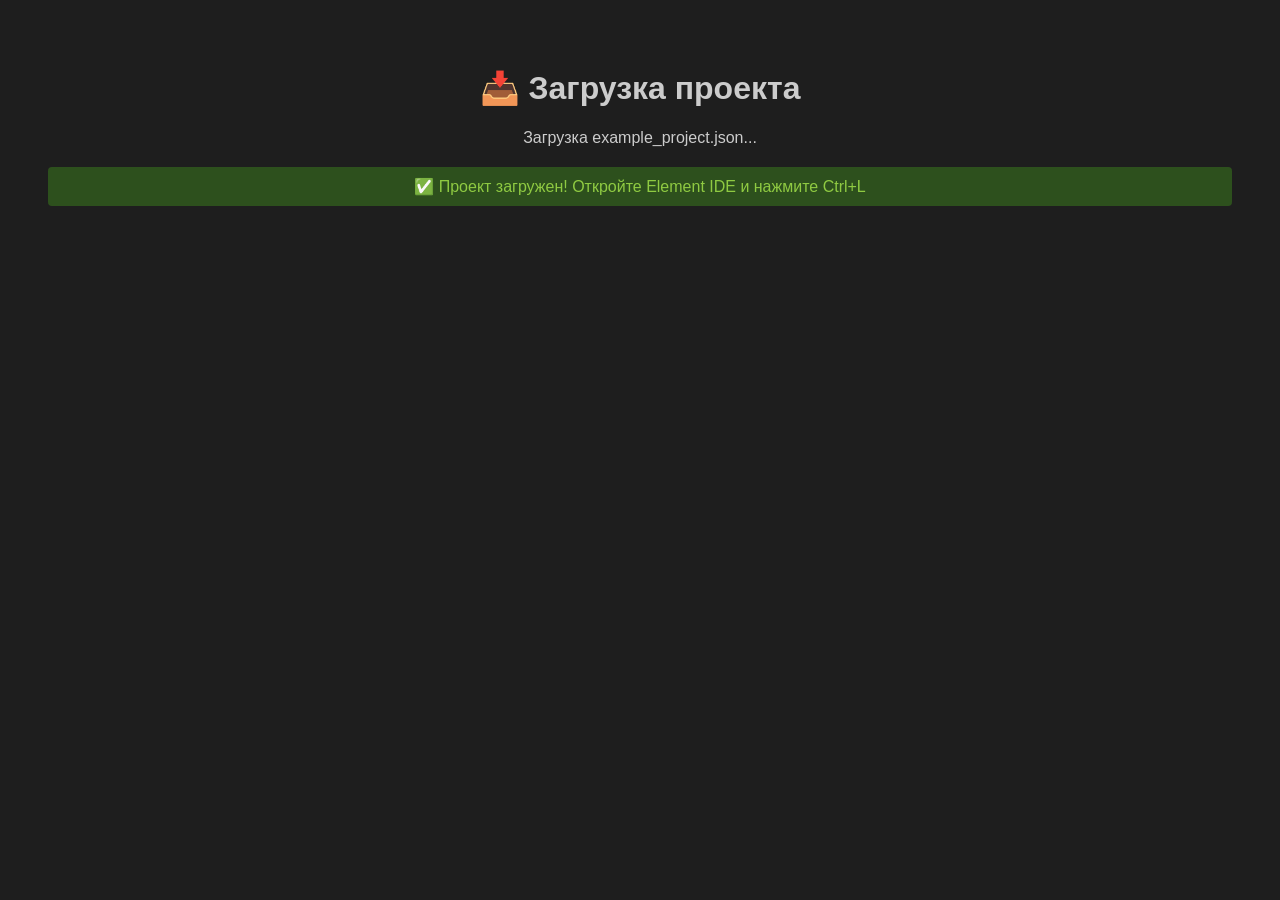
<file: output/www/load.html>
<!DOCTYPE html>
<html lang="ru">
<head>
<meta charset="UTF-8">
<title>Load Project - Element IDE</title>
<style>
body {
    font-family: 'Segoe UI', sans-serif;
    background: #1e1e1e;
    color: #ccc;
    padding: 40px;
    text-align: center;
}
button {
    background: #007acc;
    color: white;
    border: none;
    padding: 15px 30px;
    font-size: 16px;
    cursor: pointer;
    border-radius: 4px;
    margin: 10px;
}
button:hover {
    background: #0098e6;
}
#status {
    margin-top: 20px;
    padding: 10px;
    border-radius: 4px;
}
.success { background: #2d501d; color: #8fca42; }
.error { background: #501d1d; color: #ca4242; }
</style>
</head>
<body>
<h1>📥 Загрузка проекта</h1>
<p>Загрузка example_project.json...</p>
<div id="status"></div>

<script>
function loadProject() {
    fetch('example_project.json')
        .then(function(response) {
            if (!response.ok) {
                throw new Error('HTTP ' + response.status);
            }
            return response.json();
        })
        .then(function(project) {
            // Сохраняем проект в localStorage
            localStorage.setItem('element_project_to_load', JSON.stringify(project));
            
            document.getElementById('status').className = 'success';
            document.getElementById('status').innerHTML = '✅ Проект загружен! Откройте Element IDE и нажмите Ctrl+L';
            
            // Перенаправляем на главную страницу через 2 секунды
            setTimeout(function() {
                window.location.href = '/';
            }, 2000);
        })
        .catch(function(err) {
            document.getElementById('status').className = 'error';
            document.getElementById('status').innerHTML = '❌ Ошибка: ' + err.message;
        });
}

// Загружаем проект при открытии страницы
loadProject();
</script>
</body>
</html>
</file>
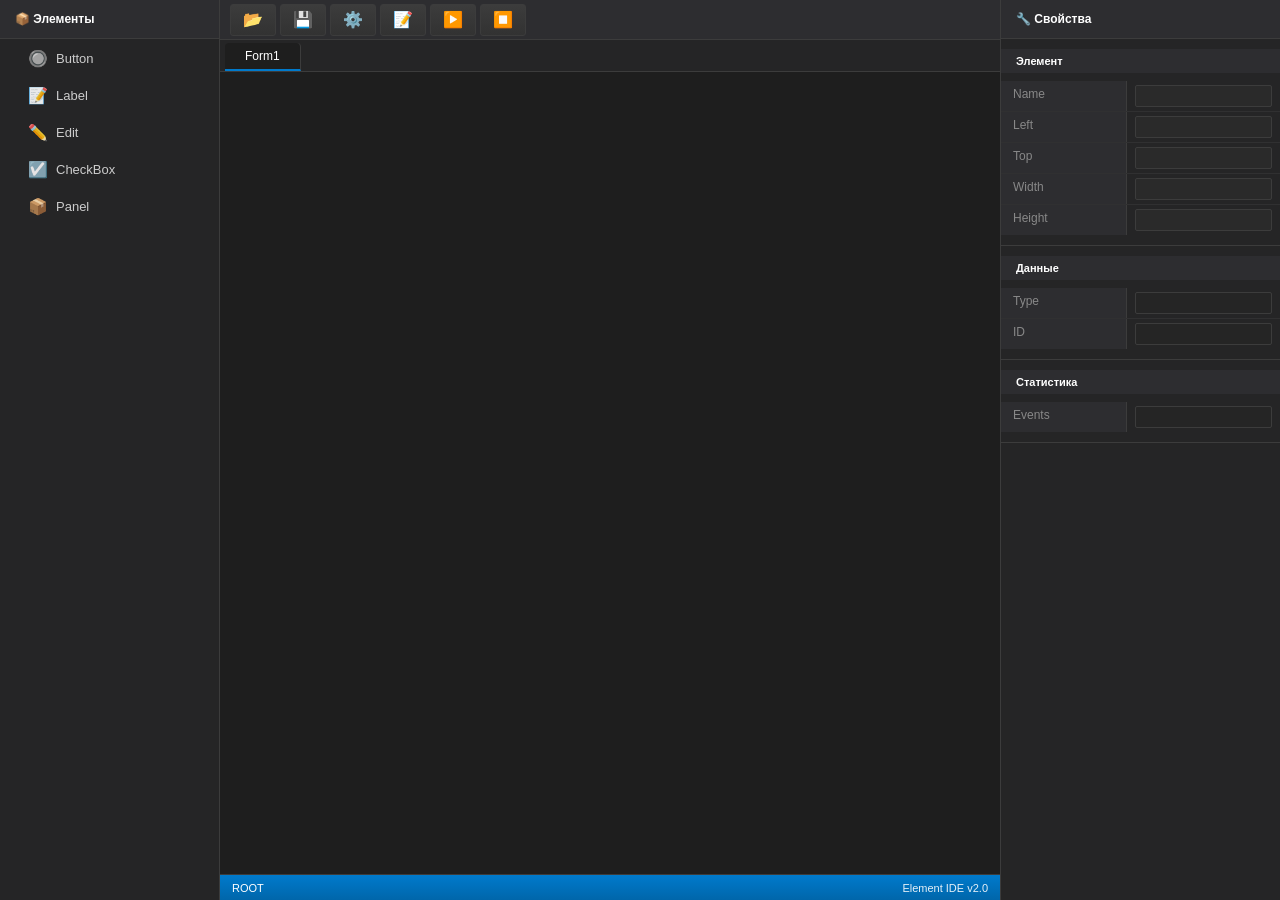
<file: output/www/template.html>
<!DOCTYPE html>
<html lang="ru">
<head>
<meta charset="UTF-8">
<title>Element IDE</title>
<meta http-equiv="Cache-Control" content="no-cache,no-store,must-revalidate">
<meta http-equiv="Pragma" content="no-cache">
<meta http-equiv="Expires" content="0">
<style>
/* Element IDE v2.0 - Modern Dark Theme Styles */
:root {
    --bg-primary: #1e1e1e;
    --bg-secondary: #252526;
    --bg-tertiary: #2d2d30;
    --bg-hover: #2a2d2e;
    --border-color: #3c3c3c;
    --accent-primary: #007acc;
    --accent-hover: #0098ff;
    --accent-success: #0a8;
    --accent-danger: #f44;
    --accent-warning: #fa2;
    --text-primary: #ccc;
    --text-secondary: #888;
    --text-bright: #fff;
}
* { box-sizing: border-box; }
html, body {
    height: 100%; margin: 0; padding: 0; overflow: hidden;
    font-family: 'Segoe UI', 'Microsoft YaHei', sans-serif;
    background: var(--bg-primary); color: var(--text-primary); font-size: 13px;
}
.container { display: flex; height: 100vh; width: 100vw; }
.left {
    width: 220px; min-width: 220px; background: var(--bg-secondary);
    border-right: 1px solid var(--border-color); overflow-y: auto;
}
.panel-header {
    padding: 12px 15px; background: var(--bg-tertiary); font-weight: 600;
    font-size: 12px; color: var(--text-bright); border-bottom: 1px solid var(--border-color);
}
.tree-group { margin: 2px 0; }
.tree-item {
    padding: 8px 12px 8px 25px; cursor: grab; user-select: none;
    transition: background 0.15s; display: flex; align-items: center; gap: 8px;
    border-left: 3px solid transparent;
}
.tree-item:hover { background: var(--bg-hover); border-left-color: var(--accent-primary); }
.tree-item .icon { font-size: 16px; opacity: 0.9; }
.center { flex: 1; display: flex; flex-direction: column; min-width: 0; background: var(--bg-primary); }
.toolbar {
    height: 40px; background: var(--bg-tertiary); display: flex; align-items: center;
    padding: 0 10px; gap: 4px; border-bottom: 1px solid var(--border-color);
}
.toolbar button {
    background: linear-gradient(180deg, #3c3c3c 0%, #323232 100%);
    border: 1px solid var(--border-color); color: var(--text-primary);
    padding: 6px 12px; min-width: 36px; height: 32px; cursor: pointer;
    border-radius: 3px; font-size: 16px; transition: all 0.15s;
    display: flex; align-items: center; justify-content: center;
}
.toolbar button:hover {
    background: linear-gradient(180deg, #4a4a4a 0%, #404040 100%);
    border-color: var(--accent-primary); transform: translateY(-1px);
    box-shadow: 0 2px 8px rgba(0, 122, 204, 0.3);
}
.tabs {
    height: 32px; background: var(--bg-secondary); display: flex;
    align-items: flex-end; padding-left: 5px; border-bottom: 1px solid var(--border-color);
}
.tab {
    padding: 6px 20px; background: var(--bg-tertiary);
    border-right: 1px solid var(--border-color);
    border-top-left-radius: 4px; border-top-right-radius: 4px;
    cursor: pointer; font-size: 12px; color: var(--text-secondary); transition: all 0.15s;
}
.tab:hover { background: var(--bg-hover); color: var(--text-primary); }
.tab.active {
    background: var(--bg-primary); color: var(--text-bright);
    border-bottom: 2px solid var(--accent-primary);
}
.workspace { flex: 1; position: relative; background: var(--bg-primary); overflow: hidden; }
.status {
    height: 26px; background: linear-gradient(180deg, var(--accent-primary) 0%, #0066aa 100%);
    color: var(--text-bright); display: flex; align-items: center;
    padding: 0 12px; font-size: 11px; border-top: 1px solid var(--border-color);
}
.status-right { margin-left: auto; opacity: 0.9; }
#cvs, #svg, #ec { position: absolute; left: 0; top: 0; width: 100%; height: 100%; }
#cvs { z-index: 1; }
#svg { z-index: 5; pointer-events: none; }
#ec { z-index: 10; transform-origin: 0 0; }
.element {
    position: absolute; min-width: 120px; min-height: 55px;
    background: linear-gradient(180deg, #323235 0%, #2d2d30 100%);
    border: 2px solid var(--accent-primary); color: var(--text-primary);
    cursor: move; user-select: none; font-size: 12px; border-radius: 4px;
    box-shadow: 0 2px 8px rgba(0, 0, 0, 0.3); transition: box-shadow 0.15s, border-color 0.15s;
}
.element:hover { box-shadow: 0 4px 12px rgba(0, 122, 204, 0.25); }
.element.selected {
    border-color: #00ccff;
    box-shadow: 0 0 0 2px rgba(0, 204, 255, 0.3), 0 4px 16px rgba(0, 204, 255, 0.2);
}
.el-hdr {
    padding: 5px 8px; background: linear-gradient(180deg, #404045 0%, #3a3a3d 100%);
    font-weight: 600; cursor: move; border-bottom: 1px solid var(--border-color);
    border-radius: 2px 2px 0 0; font-size: 11px;
}
.el-body { padding: 6px 8px; }
.el-data { color: var(--text-secondary); font-size: 10px; margin-bottom: 3px; }
.el-stats { color: var(--accent-success); font-size: 10px; font-weight: 600; }
.port {
    position: absolute; width: 12px; height: 12px; background: #444;
    border: 2px solid #666; border-radius: 50%; cursor: crosshair; z-index: 10;
    transition: all 0.15s;
}
.port:hover {
    background: var(--accent-primary); border-color: var(--text-bright);
    transform: scale(1.2); box-shadow: 0 0 8px rgba(0, 122, 204, 0.6);
}
.port.in { border-color: #4a9; }
.port.in:hover { background: #4a9; }
.port.out { border-color: #94f; }
.port.out:hover { background: #94f; }
.port.pl { left: -6px; top: 50%; margin-top: -6px; }
.port.pr { right: -6px; top: 50%; margin-top: -6px; }
.port.pt { left: 50%; top: -6px; margin-left: -6px; }
.port.pb { left: 50%; bottom: -6px; margin-left: -6px; }
.port-label { position: absolute; font-size: 9px; color: #666; pointer-events: none; }
.line {
    fill: none; stroke: #555; stroke-width: 2; opacity: 0.8;
    transition: all 0.2s; cursor: pointer; pointer-events: stroke;
}
.line:hover { opacity: 1; stroke-width: 4; filter: drop-shadow(0 0 3px currentColor); }
.line.data { stroke: #0a8; stroke-width: 3; }
.line.event { stroke: #94f; stroke-width: 2.5; }
.line.id { stroke: #fa2; stroke-width: 3; stroke-dasharray: 6, 4; }
.right {
    width: 280px; min-width: 280px; background: var(--bg-secondary);
    border-left: 1px solid var(--border-color); overflow-y: auto;
}
.prop-section { border-bottom: 1px solid var(--border-color); padding: 10px 0; }
.section-title {
    padding: 6px 15px; background: var(--bg-tertiary); font-weight: 600;
    font-size: 11px; color: var(--text-bright); margin-bottom: 8px;
}
.prop-row { display: flex; border-bottom: 1px solid rgba(60, 60, 60, 0.5); font-size: 12px; }
.prop-row:last-child { border-bottom: none; }
.prop-name {
    width: 45%; padding: 6px 12px; background: var(--bg-tertiary);
    border-right: 1px solid var(--border-color); color: var(--text-secondary); font-weight: 500;
}
.prop-value { width: 55%; padding: 4px 8px; background: var(--bg-secondary); }
.prop-value input {
    width: 100%; background: #2a2a2a; border: 1px solid var(--border-color);
    color: var(--text-primary); padding: 4px 6px; border-radius: 2px;
    font-size: 11px; font-family: inherit;
}
.prop-value input:focus { outline: none; border-color: var(--accent-primary); background: #303030; }
.prop-value input[readonly] { background: #252525; color: var(--text-secondary); cursor: default; }
#ctx, #ctxLn {
    position: fixed; display: none; background: var(--bg-tertiary);
    border: 1px solid var(--border-color); border-radius: 5px;
    box-shadow: 0 5px 20px rgba(0, 0, 0, 0.5); z-index: 9999;
    min-width: 180px; font-size: 12px; overflow: hidden;
}
.ctx-header {
    padding: 8px 12px; background: linear-gradient(180deg, #404045 0%, #3a3a3d 100%);
    font-weight: 600; color: var(--text-bright); font-size: 11px;
}
.ctx-header-danger { background: linear-gradient(180deg, #5a2a2a 0%, #4a2020 100%); color: #f88; }
.ctx-sep { height: 1px; background: var(--border-color); margin: 6px 10px; }
.ctx-item {
    padding: 8px 12px; cursor: pointer; transition: background 0.12s;
    display: flex; align-items: center; gap: 8px;
}
.ctx-item:hover { background: var(--accent-primary); color: var(--text-bright); }
.ctx-item.ctx-danger { color: #f66; }
.ctx-item.ctx-danger:hover { background: var(--accent-danger); color: var(--text-bright); }
.port-grid {
    padding: 12px; display: grid; grid-template-columns: repeat(5, 36px);
    grid-template-rows: repeat(5, 32px); gap: 4px; justify-content: center; align-items: center;
}
.pg-spacer { }
.pg-center {
    display: flex; align-items: center; justify-content: center; font-size: 18px;
    color: var(--text-secondary); background: var(--bg-secondary); border-radius: 4px;
}
.btn-plus, .btn-minus {
    width: 100%; height: 100%; font-size: 18px; font-weight: bold; cursor: pointer;
    border-radius: 4px; transition: all 0.15s; border: none;
    display: flex; align-items: center; justify-content: center;
}
.btn-plus { background: var(--bg-secondary); border: 1px solid #4a9; color: #4a9; }
.btn-plus:hover { background: #4a9; color: var(--text-bright); box-shadow: 0 0 10px rgba(68, 170, 136, 0.4); }
.btn-minus { background: var(--bg-secondary); border: 1px solid #f66; color: #f66; }
.btn-minus:hover { background: #f66; color: var(--text-bright); box-shadow: 0 0 10px rgba(255, 102, 102, 0.4); }
#compileModal, #sourceModal {
    display: none; position: fixed; top: 50%; left: 50%; transform: translate(-50%, -50%);
    background: var(--bg-tertiary); border: 1px solid var(--border-color);
    border-radius: 6px; box-shadow: 0 10px 40px rgba(0, 0, 0, 0.6);
    z-index: 2000; min-width: 550px; max-width: 85%; max-height: 80vh; overflow: hidden;
}
.modal-header {
    padding: 12px 16px; background: linear-gradient(180deg, #3a3a3d 0%, #323235 100%);
    border-bottom: 1px solid var(--border-color); display: flex;
    justify-content: space-between; align-items: center;
}
.modal-title { font-weight: 600; color: var(--text-bright); font-size: 13px; }
.modal-close {
    background: transparent; border: none; color: var(--text-secondary);
    cursor: pointer; font-size: 20px; padding: 2px 8px; border-radius: 3px; transition: all 0.15s;
}
.modal-close:hover { background: var(--accent-danger); color: var(--text-bright); }
.modal-body { padding: 16px; max-height: calc(80vh - 60px); overflow-y: auto; }
.compile-info {
    margin-bottom: 12px; padding: 8px 12px; background: var(--bg-secondary);
    border-radius: 4px; font-size: 12px; display: flex; align-items: center; gap: 10px;
}
.compile-info b { color: var(--accent-primary); }
.divider { color: var(--border-color); }
#compileOutput, #sourceCodeEditor {
    width: 100%; background: #1a1a1a; border: 1px solid var(--border-color);
    color: #d4d4d4; font-family: 'Consolas', 'Courier New', monospace;
    font-size: 12px; padding: 12px; resize: vertical; border-radius: 4px;
    white-space: pre; overflow-x: auto;
}
#compileOutput { height: 280px; color: #0f0; }
#sourceCodeEditor { height: 350px; line-height: 1.5; }
#compileOutput:focus, #sourceCodeEditor:focus { outline: none; border-color: var(--accent-primary); }
.modal-buttons { margin-top: 12px; display: flex; gap: 10px; align-items: center; flex-wrap: wrap; }
.modal-buttons button {
    background: linear-gradient(180deg, var(--accent-primary) 0%, #0066aa 100%);
    border: none; color: var(--text-bright); cursor: pointer;
    padding: 8px 16px; border-radius: 4px; font-size: 12px; font-weight: 500;
    transition: all 0.15s;
}
.modal-buttons button:hover { transform: translateY(-1px); box-shadow: 0 3px 10px rgba(0, 122, 204, 0.4); }
#btnDownloadJson { background: linear-gradient(180deg, #0a8 0%, #008866 100%); }
#btnSaveSource { background: linear-gradient(180deg, var(--accent-primary) 0%, #0066aa 100%); }
#btnClearSource { background: linear-gradient(180deg, var(--accent-danger) 0%, #cc3333 100%); }
.source-status { color: var(--text-secondary); font-size: 11px; margin-left: auto; }
.source-info {
    margin-bottom: 12px; padding: 8px 12px; background: var(--bg-secondary);
    border-radius: 4px; font-size: 12px; display: flex; align-items: center; gap: 10px;
}
.source-info b { color: var(--accent-primary); }
.source-help {
    margin-top: 16px; padding: 12px; background: var(--bg-secondary);
    border: 1px solid var(--border-color); border-radius: 4px;
}
.source-help b { color: var(--accent-primary); display: block; margin-bottom: 6px; }
.source-help ul {
    margin: 0; padding-left: 20px; color: var(--text-secondary);
    font-size: 11px; line-height: 1.6;
}
.source-help code {
    background: #2a2a2a; padding: 2px 5px; border-radius: 3px;
    color: #94f; font-family: 'Consolas', monospace; font-size: 10px;
}
#overlay {
    display: none; position: fixed; top: 0; left: 0; width: 100%; height: 100%;
    background: rgba(0, 0, 0, 0.6); backdrop-filter: blur(2px); z-index: 1999;
}
.select-rect {
    position: absolute; border: 2px dashed var(--accent-primary);
    background: rgba(0, 122, 204, 0.15); pointer-events: none; z-index: 9998;
}
</style>
</head>
<body>
<div class="container">
<div class="left">
<div class="panel-header">📦 Элементы</div>
<div class="tree-group"><div class="tree-item" draggable="true" data-type="btn"><span class="icon">🔘</span>Button</div></div>
<div class="tree-group"><div class="tree-item" draggable="true" data-type="lbl"><span class="icon">📝</span>Label</div></div>
<div class="tree-group"><div class="tree-item" draggable="true" data-type="edt"><span class="icon">✏️</span>Edit</div></div>
<div class="tree-group"><div class="tree-item" draggable="true" data-type="chk"><span class="icon">☑️</span>CheckBox</div></div>
<div class="tree-group"><div class="tree-item" draggable="true" data-type="pnl"><span class="icon">📦</span>Panel</div></div>
</div>
<div class="center">
<div class="toolbar">
<button id="btnOpen" title="Открыть">📂</button>
<button id="btnSave" title="Сохранить">💾</button>
<button id="btnCompile" title="Компилятор">⚙️</button>
<button id="btnSource" title="Код">📝</button>
<button id="btnRun" title="Запуск">▶️</button>
<button id="btnStop" title="Стоп">⏹️</button>
</div>
<div class="tabs"><div class="tab active">Form1</div></div>
<div class="workspace" id="ws">
<canvas id="cvs"></canvas>
<svg id="svg"></svg>
<div id="ec"></div>
</div>
<div class="status"><span id="st">ROOT</span><span class="status-right">Element IDE v2.0</span></div>
</div>
<div class="right">
<div class="panel-header">🔧 Свойства</div>
<div class="prop-section">
<div class="section-title">Элемент</div>
<div class="prop-row"><div class="prop-name">Name</div><div class="prop-value"><input id="pName" type="text"></div></div>
<div class="prop-row"><div class="prop-name">Left</div><div class="prop-value"><input id="pLeft" type="number"></div></div>
<div class="prop-row"><div class="prop-name">Top</div><div class="prop-value"><input id="pTop" type="number"></div></div>
<div class="prop-row"><div class="prop-name">Width</div><div class="prop-value"><input id="pWidth" type="number"></div></div>
<div class="prop-row"><div class="prop-name">Height</div><div class="prop-value"><input id="pHeight" type="number"></div></div>
</div>
<div class="prop-section">
<div class="section-title">Данные</div>
<div class="prop-row"><div class="prop-name">Type</div><div class="prop-value"><input id="pType" type="text" readonly></div></div>
<div class="prop-row"><div class="prop-name">ID</div><div class="prop-value"><input id="pId" type="text" readonly></div></div>
</div>
<div class="prop-section">
<div class="section-title">Статистика</div>
<div class="prop-row"><div class="prop-name">Events</div><div class="prop-value"><input id="pEv" type="text" readonly></div></div>
</div>
</div>
</div>
<div id="ctx">
<div class="ctx-header" id="ch">Element</div>
<div class="ctx-sep">Управление портами</div>
<div class="port-grid">
<div class="pg-spacer"></div><div class="pg-spacer"></div><button class="btn-plus" data-a="add-pt">+</button><div class="pg-spacer"></div><div class="pg-spacer"></div>
<div class="pg-spacer"></div><div class="pg-spacer"></div><button class="btn-minus" data-a="del-pt">−</button><div class="pg-spacer"></div><div class="pg-spacer"></div>
<button class="btn-plus" data-a="add-pl">+</button><button class="btn-minus" data-a="del-pl">−</button><div class="pg-center">⚙</div><button class="btn-minus" data-a="del-pr">−</button><button class="btn-plus" data-a="add-pr">+</button>
<div class="pg-spacer"></div><div class="pg-spacer"></div><button class="btn-minus" data-a="del-pb">−</button><div class="pg-spacer"></div><div class="pg-spacer"></div>
<div class="pg-spacer"></div><div class="pg-spacer"></div><button class="btn-plus" data-a="add-pb">+</button><div class="pg-spacer"></div><div class="pg-spacer"></div>
</div>
<div class="ctx-sep"></div>
<div class="ctx-item" data-a="dup">📋 Копировать</div>
<div class="ctx-item ctx-danger" data-a="del">🗑️ Удалить</div>
</div>
<div id="ctxLn">
<div class="ctx-header ctx-header-danger">Соединение</div>
<div class="ctx-item ctx-danger" data-a="del-ln">🗑️ Удалить</div>
<div class="ctx-item" data-a="ln-type">Тип: <span id="lnTypeInfo"></span></div>
</div>
<div id="compileModal">
<div class="modal-header">
<span class="modal-title">⚙️ Компилятор</span>
<button id="btnCloseModal" class="modal-close">✕</button>
</div>
<div class="modal-body">
<div class="compile-info"><span>📦 Элементы: <b id="compileElCnt">0</b></span><span class="divider">|</span><span>🔗 Соединения: <b id="compileConnCnt">0</b></span></div>
<textarea id="compileOutput" spellcheck="false" readonly></textarea>
<div class="modal-buttons">
<button id="btnCopyJson">📋 Копировать</button>
<button id="btnDownloadJson">💾 Скачать</button>
</div>
</div>
</div>
<div id="sourceModal">
<div class="modal-header">
<span class="modal-title">📝 Код элемента</span>
<button id="btnCloseSource" class="modal-close">✕</button>
</div>
<div class="modal-body">
<div class="source-info"><span><b>Элемент:</b> <span id="sourceElId"></span></span><span class="divider">|</span><span><b>Тип:</b> <span id="sourceElType"></span></span></div>
<textarea id="sourceCodeEditor" spellcheck="false" placeholder="// Введите код..."></textarea>
<div class="modal-buttons">
<button id="btnSaveSource">💾 Сохранить</button>
<button id="btnClearSource">🗑️ Очистить</button>
<span id="sourceStatus" class="source-status"></span>
</div>
<div class="source-help">
<b>ℹ️ Как использовать:</b>
<ul><li>Код выполняется при событии</li><li>Переменные: <code>this</code>, <code>ports</code>, <code>connections</code></li><li>Для отладки: <code>console.log()</code></li></ul>
</div>
</div>
</div>
<div id="overlay"></div>
<script src="app.js"></script>
</body>
</html>
</file>
